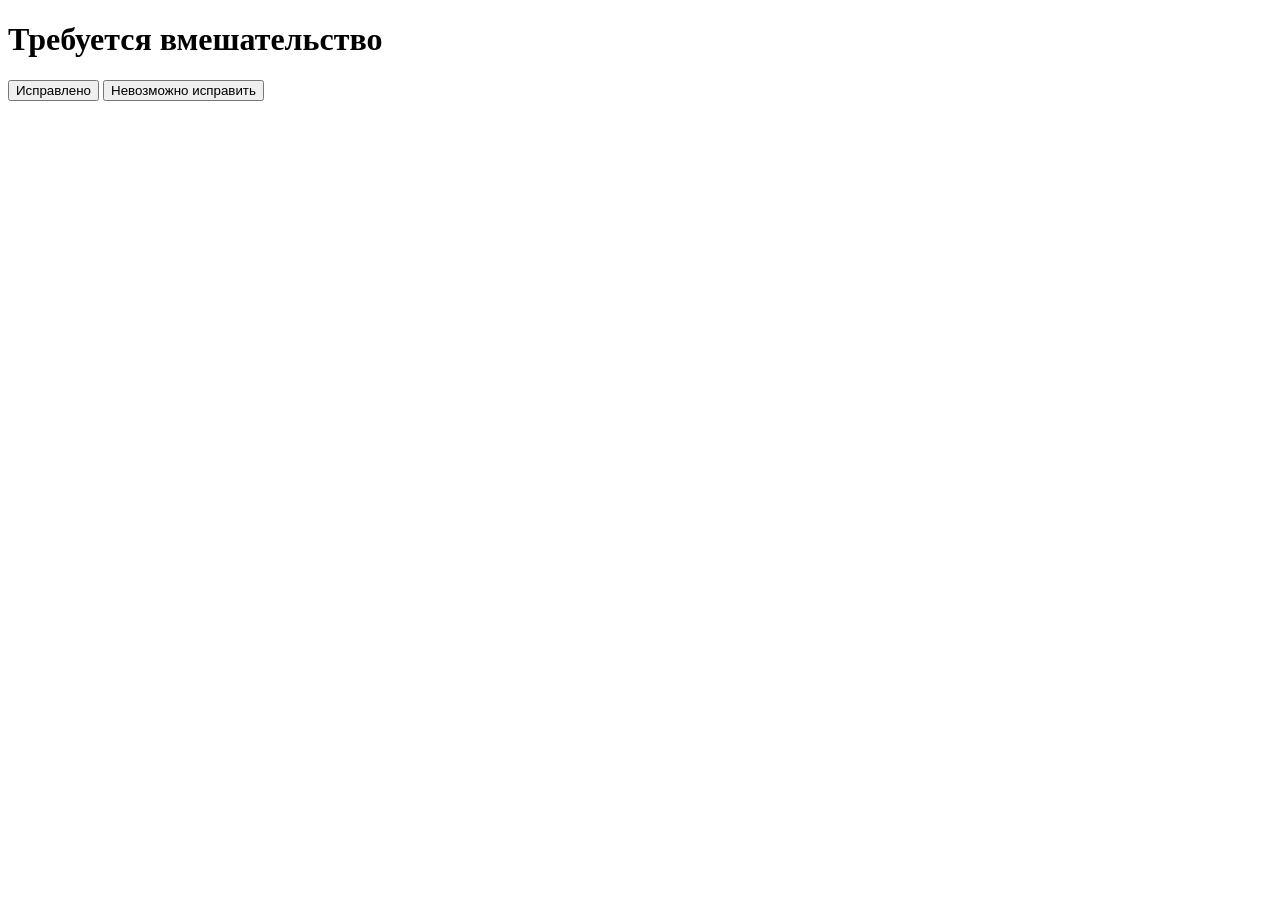
<file: 1_parser/templates/index.html>
<!DOCTYPE html>
<html lang="en">
<head>
    <meta charset="UTF-8">
    <meta name="viewport" content="width=device-width, initial-scale=1.0">
    <title>Сбой в работе скрипта</title>
</head>
<body>
    <h1>Требуется вмешательство</h1>
    <button onclick="sendResponse('continue')">Исправлено</button>
    <button onclick="sendResponse('abort')">Невозможно исправить</button>

    <script>
        function sendResponse(response) {
            fetch('/' + response, { method: 'POST' })
                .then(response => response.json())
                .then(data => {
                    console.log(data);
                });
        }
    </script>
</body>
</html>
</file>
